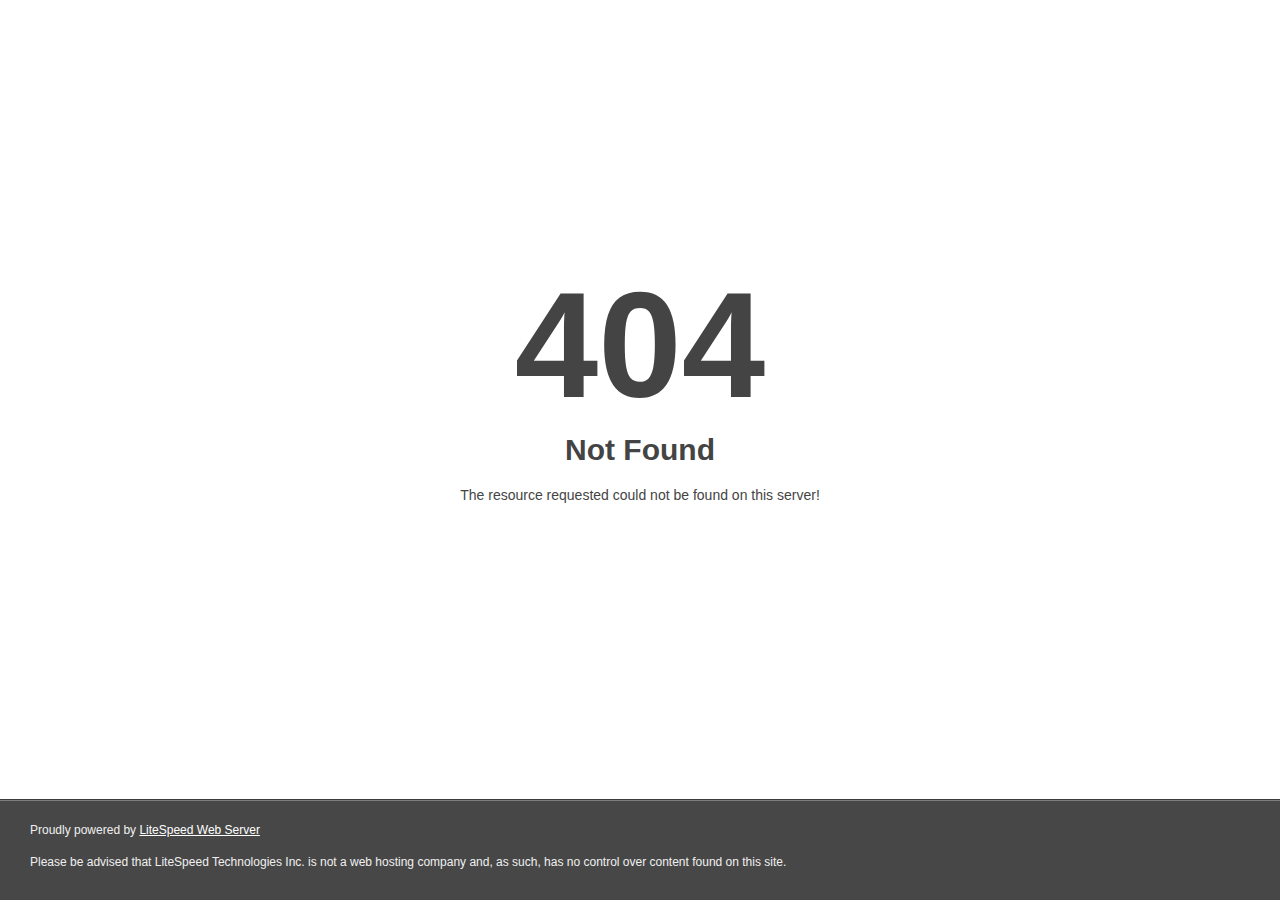
<file: assets/fonts/fa-brands-400.html>
<!DOCTYPE html>
<html style="height:100%">
<head>
<meta name="viewport" content="width=device-width, initial-scale=1, shrink-to-fit=no" />
<title> 404 Not Found
</title></head>
<body style="color: #444; margin:0;font: normal 14px/20px Arial, Helvetica, sans-serif; height:100%; background-color: #fff;">
<div style="height:auto; min-height:100%; ">     <div style="text-align: center; width:800px; margin-left: -400px; position:absolute; top: 30%; left:50%;">
        <h1 style="margin:0; font-size:150px; line-height:150px; font-weight:bold;">404</h1>
<h2 style="margin-top:20px;font-size: 30px;">Not Found
</h2>
<p>The resource requested could not be found on this server!</p>
</div></div><div style="color:#f0f0f0; font-size:12px;margin:auto;padding:0px 30px 0px 30px;position:relative;clear:both;height:100px;margin-top:-101px;background-color:#474747;border-top: 1px solid rgba(0,0,0,0.15);box-shadow: 0 1px 0 rgba(255, 255, 255, 0.3) inset;">
<br>Proudly powered by  <a style="color:#fff;" href="http://www.litespeedtech.com/error-page">LiteSpeed Web Server</a><p>Please be advised that LiteSpeed Technologies Inc. is not a web hosting company and, as such, has no control over content found on this site.</p></div></body></html>
</file>
